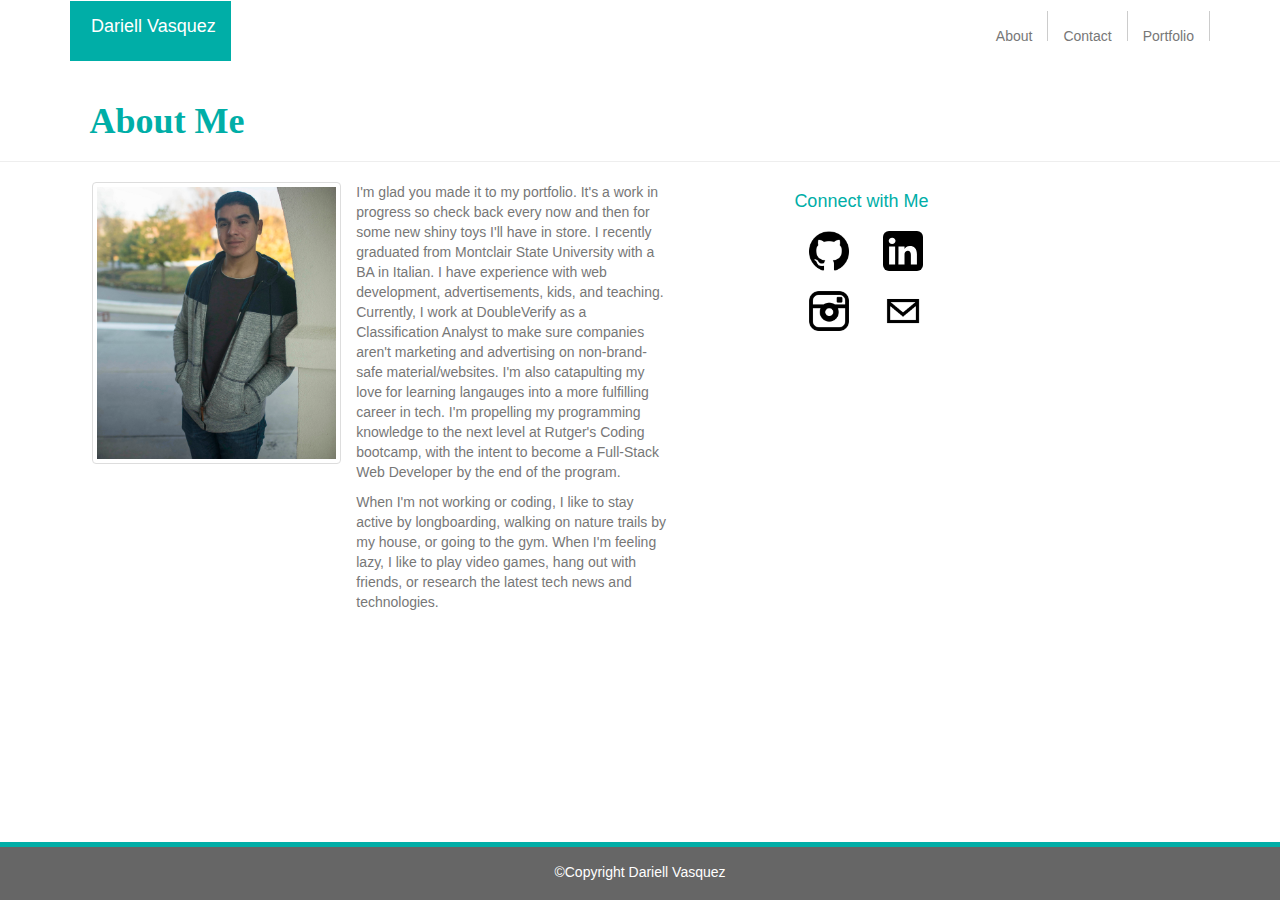
<file: index.html>
<!DOCTYPE html>
<html lang="en-us">

<head>
    <meta charset="UTF-8">
    <title>Bootstrap Portfolio</title>
    <link rel="stylesheet" type="text/css" href="assets/css/reset.css">
    <link rel="stylesheet" type="text/css" href="assets/css/style.css">
    <link rel="stylesheet" type="text/css" href="https://maxcdn.bootstrapcdn.com/bootstrap/3.3.7/css/bootstrap.min.css">
</head>

<body>
    <nav class="navbar navbar-default">
        <div class="container">
            <div class="navbar-header" id="my-name">
                <p class="navbar-brand">Dariell Vasquez</p>
            </div>
            <div class="collapse navbar-collapse">
                <ul class="nav navbar-nav navbar-right">
                    <li><a href="#about"><span class="navup">About</span></a></li>
                    <li><a href="contact.html" target="_blank"><span class="navup">Contact</span></a></li>
                    <li><a href="portfolio.html" target="_blank">Portfolio</a></li>
                </ul>
            </div>
        </div>
    </nav>
    <div class="page-header main">
        <h1>About Me</h1>
    </div>
    <div class="row container container-fluid">
        <div class="col-md-10">
            <div class="row">
                <div class="col-md-9">
                    <div class="col-md-6">
                        <img src="assets/images/my-photo.jpg" alt="Picture of me" class="img-thumbnail" width="80%" height="80%">
                    </div>
                    <div class="col-md-6 row" id="about">
                        <p>
                            I'm glad you made it to my portfolio. It's a work in progress so check back every now and then for some new shiny toys I'll have in store. I recently graduated from Montclair State University with a BA in Italian. I have experience with web development, advertisements, kids, and teaching. Currently, I work at DoubleVerify as a Classification Analyst to make sure companies aren't marketing and advertising on non-brand-safe material/websites. I'm also catapulting my love for learning langauges into a more fulfilling career in tech. I'm propelling my programming knowledge to the next level at Rutger's Coding bootcamp, with the intent to become a Full-Stack Web Developer by the end of the program.
                        </p>
                        <p>
                            When I'm not working or coding, I like to stay active by longboarding, walking on nature trails by my house, or going to the gym. When I'm feeling lazy, I like to play video games, hang out with friends, or research the latest tech news and technologies.
                        </p>
                </div>
            </div>
            <div class="row col-md-3  content">
                <div class="col-sm-12 col-md-offset-3 sidenav">
                <h4 class="container">Connect with Me</h4>
                <ul class="nav">
                    <li class="col-xs-5"><a href="https://github.com/Dquez" target="_blank"><img src="assets/images/github.png" alt="Github" class="img-rounded" width="40" height="40"></a></li>
                    <li class="col-xs-5"><a href="https://www.linkedin.com/in/dariellvasquez7/" target="_blank"><img src="assets/images/linkedin.svg" alt="Linkedin" class="img-rounded" width="40" height="40"></a></li>
                    <li class="col-xs-5"><a href="https://www.instagram.com/dariellv/" target="_blank"><img src="assets/images/insta.png" alt="Instagram" class="img-rounded" width="40" height="40"></a></li>
                    <li class="col-xs-5"><a href="mailto:dariellv@yahoo.com" target="_blank"><img src="assets/images/iconmonstr-email-4-icon-27.png" alt="Email" width="40" height="40"></a></li>
                </ul>
                </div>
            </div>
        </div>
    </div>
    </div>
    <div class="footer text-center">
        <p>&copy;Copyright Dariell Vasquez</p>
    </div>
</body>

</html>
<!--#navbar {
    position: relative;
    left: -20%;
    font-family: Arial;
    font-size: .8em;
    color: rgba(255, 255, 255, 0.5);
    float: right;
    word-spacing: 2em;
    padding: 2em;
}


col-sm-offset-2

#navbar a {
    text-decoration: none;
    color: rgba(0, 0, 0, 0.5);
}

#navbar a:hover {
    text-decoration: underline;
}

#abt,
#cont {
    padding-right: 2em;
    border-right: 1px solid rgba(0, 0, 0, 0.2);
}

.name {
    background-color: rgb(0, 174, 167);
    width: 180px;
    height: 65px;
    position: relative;
    left: 100px;
    font-size: 1.2em;
    text-align: center;
    color: rgb(255, 255, 255);
    border-color: #cccccc;
}

.name h1 {
    padding-top: 1em;
}





/* MAIN CONTENT */

.main {
    background-color: rgb(235, 235, 235);
    border-top: 1px solid rgba(0, 0, 0, 0.3);
    overflow: auto;
}

#about {
    height: 100%;
    width: 410px;
    background-color: rgb(255, 255, 255);
    padding: 18px;
    position: relative;
    left: 100px;
    top: 25px;
}

#about h1 {
    font-weight: 600;
    font-size: 1.2em;
    color: rgb(0, 174, 167);
    border-bottom: 2px solid rgba(0, 0, 0, 0.1);
    padding-bottom: 22px;
}

#about img {
    height: 50%;
    width: 50%;
    float: left;
    margin-top: 20px;
    padding-right: 16px;
}

#about p {
    font-size: 12px;
    margin-top: 20px;
    line-height: 1.8em;
}




/* SIDE BAR/SOCIAL MEDIA */

aside {
    background-color: rgb(255, 255, 255);
    width: 130px;
    padding: 20px;
    position: relative;
    top: -33.4em;
    right: 215px;
    float: right;
}

aside h2 {
    font-weight: 600;
    font-size: .9em;
    color: rgb(0, 174, 167);
    border-bottom: 2px solid rgba(0, 0, 0, 0.1);
    padding-bottom: 22px;
    text-align: center;
}

aside img {
    height: 40px;
    width: 40px;
    padding: 10px;
    display: inline-block;
}



/* FOOTER AREA */

.footer {
    background-color: #666666;
    border-top: 5px solid rgb(0, 174, 167);
    height: 58px;
    margin: auto;
    position: fixed;
    bottom: 0;
    width: 960px;
}

.footer p {
    text-align: center;
    color: rgba(255, 255, 255, .5);
    margin-top: 26px;
    font-size: 10px;
}




/* MEDIA QUERIES */

@media only screen and (max-width: 980px) {
    body {
        border: 1px solid black;
        width: 100%;
    }
    /* MAIN CONTENT */
    .main {
        overflow: auto;
        width: 100%;
    }

    #about {
        width: 256px;
    }



    #about img {
        width: inherit;
        height: 165px;
        float: none;
    }

    /* SIDE BAR/SOCIAL MEDIA */
    aside {
        width: 165px;
        padding: 20px;
        position: relative;
        top: -47.8em;
        left: 26em;
        float: left;
    }

    aside img {
        height: 40px;
        width: 40px;
        padding: 10px;
        float: left;
        margin-left: 15px;
    }

    /* FOOTER AREA */
    .footer {
        width: 100%;
    }
}


@media screen and (max-width: 768px) and (min-width: 641px) {
    body {
        border: 1px solid black;
        width: 100%;
    }

    .clearfix::after {
        content: “”;
        display: block;
        clear: both;
    }


    .name {
        background-color: rgb(0, 174, 167);
        width: 195px;
        height: 70px;
        position: relative;
        left: 16px;
        font-size: 1.2em;
        text-align: center;
    }

    #navbar {
        position: relative;
        left: 0;
        font-family: Arial;
        font-size: .8em;
        color: rgba(255, 255, 255, 0.5);
        float: right;
        word-spacing: 2em;
        padding: 2em;
    }

    /* MAIN CONTENT */
    .main {
        overflow: auto;
        width: 100%;
    }

    #about {
        width: 565px;
        position: relative;
        left: 75px;
        top: 25px;
    }



    #about img {
        width: 260px;
        height: 195px;
        float: left;
    }

    /* SIDE BAR/SOCIAL MEDIA */
    aside {
        clear: both;
        margin-bottom: 100px;
        height: auto;
        float: left;
        width: 565px;
        padding: 18px;
        position: relative;
        top: 60px;
        left: 75px;
    }

    aside h2 {
        border-bottom: 2px solid rgba(0, 0, 0, 0.1);
        font-size: 1.2em;
        margin-top: 10px;
    }

    span {
        float: left;
        margin-top: -10px;
    }

    .connect {
        clear: both;
        float: left;
    }

    aside img {
        height: 40px;
        width: 40px;
        padding: 10px;
        margin-top: 10px;
        margin-left: 15px;
    }

    /* FOOTER AREA */
    .footer {
        position: fixed;
        bottom: 0;
        width: 100%;
        height:72px;
        float: left;
    }
}


@media screen and (max-width: 640px) and (min-width:0) {
    body {
        border: 1px solid black;
    }

    #navbar {
        position: relative;
        top:85px;
        left:10%;
        float:left;
        font-family: Arial;
        font-size: 1.4em;
        color: rgba(255, 255, 255, 0.5);
        word-spacing: 2em;
        padding: 2em;
        padding-right:0;
    }

    .name {
        background-color: rgb(0, 174, 167);
        width: 100%;
        height: 85px;
        position:relative;
        top:-115px;
        left:0;
        text-align: center;
        clear:both;
    }

    .name h1 {
        margin-top:15px;
        font-size:1.5em;
    }

    /* MAIN CONTENT */
    .main {
        overflow: auto;
        width: 100%;

    }

    #about {
        width: 560px;
        position: relative;
        left: 15px;
        top: 25px;
        

    }

    #about h1 {
        font-size:2em;
   }

    #about img {
        width: inherit;
        height: 375px;
        float: none;
    }

    /* SIDE BAR/SOCIAL MEDIA */
    aside {
        width: 560px;
        padding: 20px;
        float:left;
        margin-bottom:100px;
        position: relative;
        top: 50px;
        left: 15px;
        clear:both;
    }
    
    aside h2 {
        margin:15px;

    }


    span {
        float: left;
        font-size: 2em;
        margin-top: -15px;
    }

    aside img {
        height: 40px;
        width: 40px;
        padding: 10px;
        float: left;
        margin-left: 15px;
    }

    /* FOOTER AREA */
    .footer {
        width: 100%;
    }
}

 -->
</file>
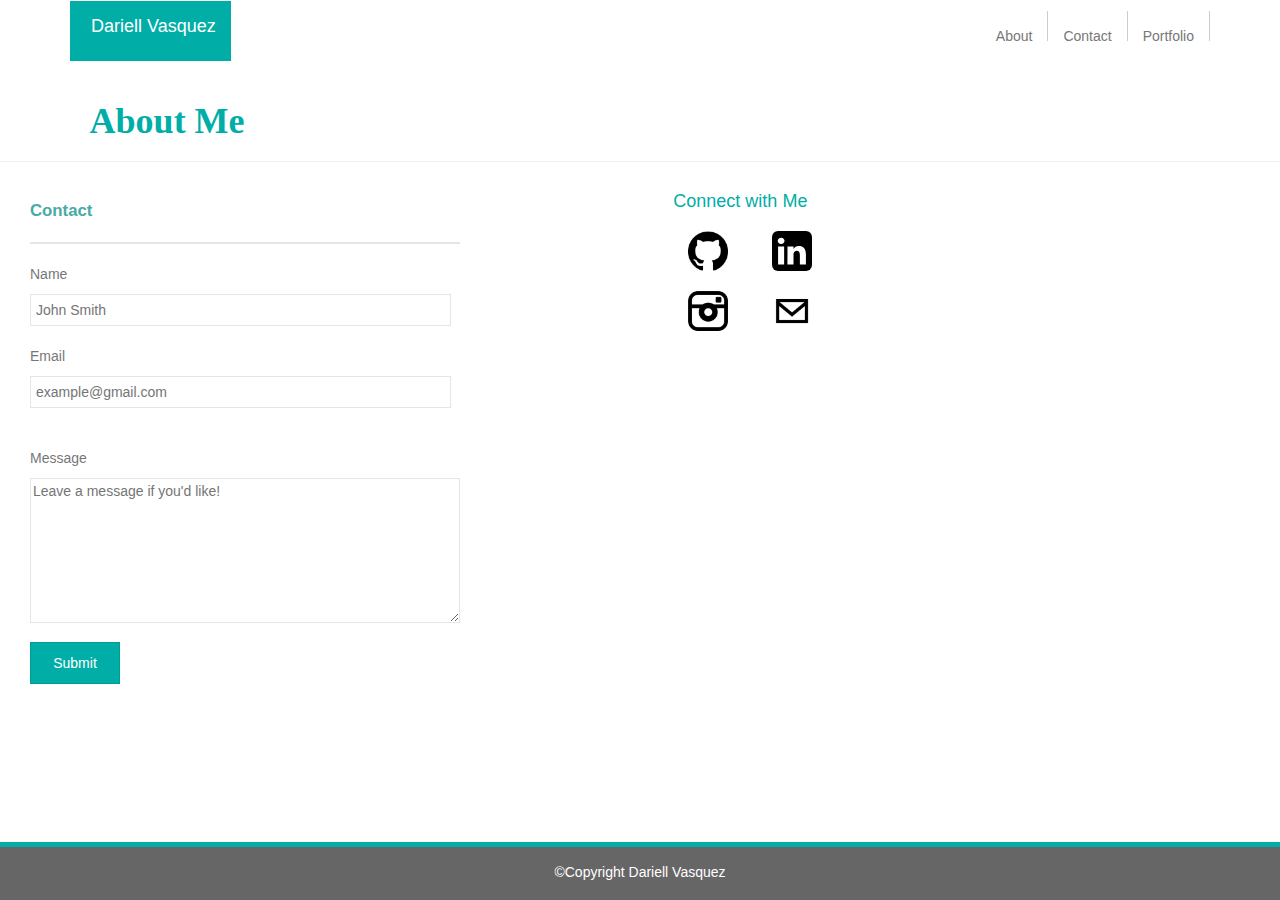
<file: contact.html>
<!DOCTYPE html>
<html lang="en-us">

<head>
    <meta charset="UTF-8">
    <title>Bootstrap Portfolio</title>
    <link rel="stylesheet" type="text/css" href="assets/css/reset.css">
    <link rel="stylesheet" type="text/css" href="assets/css/contact-style.css">
    <link rel="stylesheet" type="text/css" href="https://maxcdn.bootstrapcdn.com/bootstrap/3.3.7/css/bootstrap.min.css">
</head>

<body>
    <nav class="navbar navbar-default">
        <div class="container">
            <div class="navbar-header" id="my-name">
                <p class="navbar-brand">Dariell Vasquez</p>
            </div>
            <div class="collapse navbar-collapse">
                <ul class="nav navbar-nav navbar-right">
                    <li><a href="#about"><span class="navup">About</span></a></li>
                    <li><a href="contact.html" target="_blank"><span class="navup">Contact</span></a></li>
                    <li><a href="portfolio.html" target="_blank">Portfolio</a></li>
                </ul>
            </div>
        </div>
    </nav>
    <div class="page-header main">
        <h1>About Me</h1>
    </div>
    <div class="row container container-fluid">
        <div class="col-md-10">
            <div class="row">
                <div class="col-md-12">
                    <div class="col-md-6" id="contact">
                        <h1>Contact</h1>
                        <form action="/submit-contact-info">
                            <p>Name</p>
                            <br>
                            <input type="text" name="field1" placeholder="John Smith">
                            <br>
                            <p>Email</p>
                            <br>
                            <input type="email" name="field2" placeholder="example@gmail.com">
                            <br>
                            <br>
                            <p>Message</p>
                            <br>
                            <textarea name="field" placeholder="Leave a message if you'd like!" rows="6"></textarea>
                            <input class="button" type="submit" value="Submit">
                        </form>
                    </div>
                <div class="row col-md-4 col-md-offset-2  content">
                    <div class="col-sm-10  sidenav">
                        <h4 class="container">Connect with Me</h4>
                        <ul class="nav">
                            <li class="col-xs-5"><a href="https://github.com/Dquez" target="_blank"><img src="assets/images/github.png" alt="Github" class="img-rounded" width="40" height="40"></a></li>
                            <li class="col-xs-5"><a href="https://www.linkedin.com/in/dariellvasquez7/" target="_blank"><img src="assets/images/linkedin.svg" alt="Linkedin" class="img-rounded" width="40" height="40"></a></li>
                            <li class="col-xs-5"><a href="https://www.instagram.com/dariellv/" target="_blank"><img src="assets/images/insta.png" alt="Instagram" class="img-rounded" width="40" height="40"></a></li>
                            <li class="col-xs-5"><a href="mailto:dariellv@yahoo.com" target="_blank"><img src="assets/images/iconmonstr-email-4-icon-27.png" alt="Email" width="40" height="40"></a></li>
                        </ul>
                    </div>
                </div>
            </div>
         </div>
        </div>
    </div>
    <div class="footer text-center">
        <p>&copy;Copyright Dariell Vasquez</p>
    </div>
</body>
</file>
<file: assets/css/style.css>
/* BASE STYLES */

* {
    margin: 0 auto;
}

body {
    height: 100%;
    margin: 0 auto;
    
}

p {
    font-family: 'Arial', 'Helvetica Neue', Helvetica, sans-serif;
    color: #777777
}

h1,
h2,
h3 {
    font-family: 'Georgia', Times, 'Times New Roman', serif;
}




/* HEADER AREA */

nav.navbar-default {
    background-color:#fff;
    border-color:#fff;
}

.navbar-default .navbar-nav>li>a {
    border-right: 1px solid rgba(0, 0, 0, 0.2);
    height: 1em;
    margin-top: 10px;
}

div.page-header.main h1 {
    position: relative;
    left: 7%;
    font-size: 36px;
    color: rgb(0,174,167);
    font-family: 'Georgia', Times, 'Times New Roman', serif;
    font-weight: 600;
}

div.row.container.container-fluid {
    margin-bottom:100px;
}

#my-name {

    background-color: rgb(0,174,167);
    padding-left: 1.5em;
}

#my-name p {
    color:#fff;
}

h4.container {
    color:rgb(0,174,167);
}

img.img-thumbnail {
    float:right;
}

.footer {
    background-color: #666666;
    border-top: 5px solid rgb(0, 174, 167);
    height: 58px;
    margin: auto;
    position: fixed;
    bottom: 0;
    width: 100%;
}

.footer p {
    margin-top:15px;
    color:#fff;
}
</file>
<file: assets/css/contact-style.css>
/* BASE STYLES */

* {
    margin: 0 auto;
}

body {
    height: 100%;
    margin: 0 auto;
    
}

p {
    font-family: 'Arial', 'Helvetica Neue', Helvetica, sans-serif;
    color: #777777
}

h1,
h2,
h3 {
    font-family: 'Georgia', Times, 'Times New Roman', serif;
}




/* HEADER AREA */

nav.navbar-default {
    background-color:#fff;
    border-color:#fff;
}

.navbar-default .navbar-nav>li>a {
    border-right: 1px solid rgba(0, 0, 0, 0.2);
    height: 1em;
    margin-top: 10px;
}

div.page-header.main h1 {
    position: relative;
    left: 7%;
    font-size: 36px;
    color: rgb(0,174,167);
    font-family: 'Georgia', Times, 'Times New Roman', serif;
    font-weight: 600;
}

div.row.container.container-fluid {
    margin-bottom:100px;
}

#my-name {

    background-color: rgb(0,174,167);
    padding-left: 1.5em;
}

#my-name p {
    color:#fff;
}

    #contact h1 {
        font-weight: 600;
        font-size: 1.2em;
        color: #4aaaa5;
        border-bottom: 2px solid rgba(0, 0, 0, 0.1);
        padding-bottom: 22px;
    }


    #contact p {
        font-size: 14px;
        margin-top: 20px;
        margin-bottom: -10px;
    }

    

    input {
        border: 1px solid rgba(0, 0, 0, 0.1);
        padding: 5px;
        width: 98%;
    }



    textarea {
        border: 1px solid rgba(0, 0, 0, 0.1);
        overflow: auto;
        height: 145px;
        width: 100%;
    }

    .button {
        background-color: rgb(0, 174, 167);
        color: rgb(255, 255, 255);
        padding: 10px 20px;
        margin-top: 14px;
        font-size: 14px;
        font-weight: lighter;
        width: 90px;
    }


img.img-thumbnail {
    float:right;
}

h4.container {
    color:rgb(0,174,167);
}

.footer {
    background-color: #666666;
    border-top: 5px solid rgb(0, 174, 167);
    height: 58px;
    margin: auto;
    position: fixed;
    bottom: 0;
    width: 100%;
}

.footer p {
    margin-top:15px;
    color:#fff;
}
</file>
